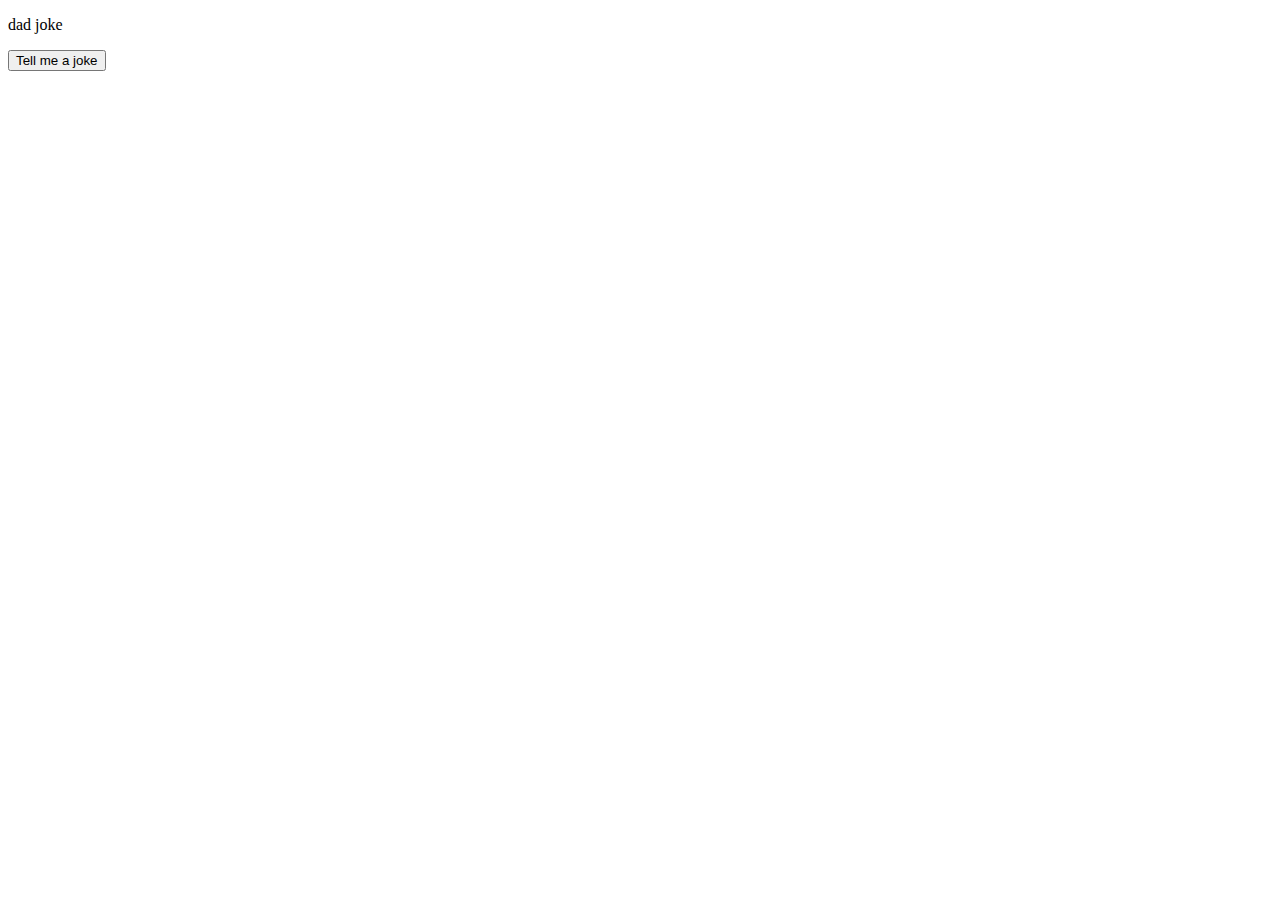
<file: dad jokes generator/index.html>
<!DOCTYPE html>
<html lang="en">
<head>
    <meta charset="UTF-8">
    <meta name="viewport" content="width=device-width, initial-scale=1.0">
    <title>Document</title>
</head>
<body>
 <p id="k">dad joke</p>
 <button id="btn">Tell me a joke</button>
<script src="scritp.js"></script>
</body>
</html>
</file>
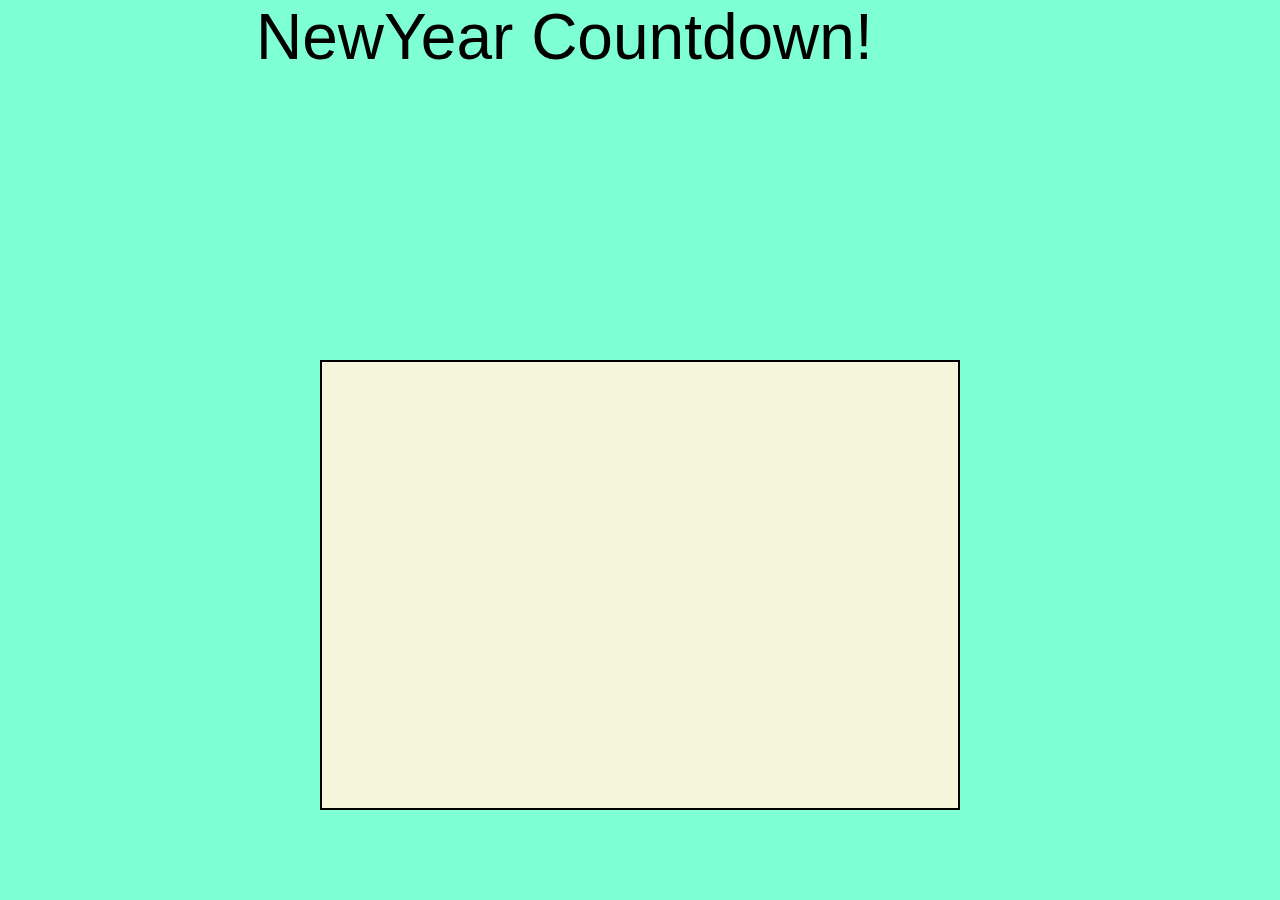
<file: NewYear CountDown/index.html>
<!DOCTYPE html>
<html lang="en">
<head>
    <meta charset="UTF-8">
    <meta name="viewport" content="width=device-width, initial-scale=1.0">
    <title>Countdown Timer</title>
    <link rel="stylesheet" href="index.css">
</head>
<body>
   <div class="heading">NewYear Countdown!</div>
  <div class="main">
  
  </div>
  <script src="index.js"></script>
</body>
</html>
</file>
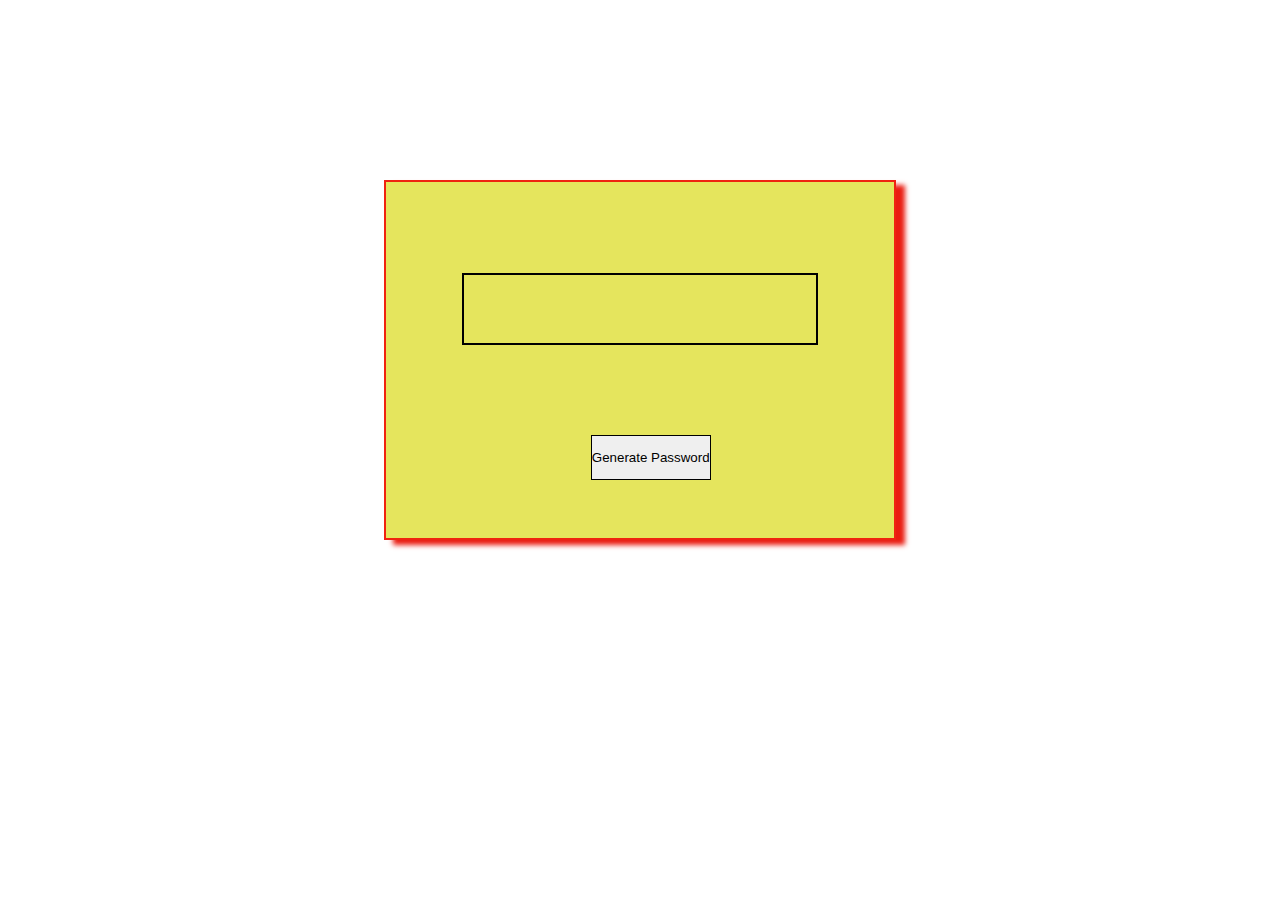
<file: random pass generator/index.html>
<!DOCTYPE html>
<html lang="en">
<head>
    <meta charset="UTF-8">
    <meta name="viewport" content="width=device-width, initial-scale=1.0">
    <title>Random pass genertor</title>
    <link rel="stylesheet" href="index.css">
</head>
<body>
  <div class="main">
  <div class="container" contenteditable="true"></div>
  <button type="button" class="btn">Generate Password</button>
  </div>  
  <div class="hello"></div>
  <script src="index.js"></script>
</body>
</html>
</file>
<file: NewYear CountDown/index.css>
*{
padding: 0;
margin: 0;
box-sizing: border-box;
font-size: 2rem;
font-family: 'Lucida Sans', 'Lucida Sans Regular', 'Lucida Grande', 'Lucida Sans Unicode', Geneva, Verdana, sans-serif;
}
body{
background-color: aquamarine;}
.main{
height: 50vh;
width: 50vw;
border: 2px solid black;
background-color: beige;
display: flex;
align-items: center;
justify-content: center;
margin: auto;
margin-top: 30vh;
}
.heading{
height: 10vh;
width: 60vw;
margin: auto;
}
</file>
<file: random pass generator/index.css>
*{
padding: 0;
margin: 0;
box-sizing: border-box;
font-family: sans-serif;
}
.main{
height: 40vh;
width: 40vw;
background-color: rgb(229, 229, 93);
border: 2px solid rgb(239, 35, 16);
box-shadow: 9px 5px 5px rgb(234, 27, 16);
margin:auto;
margin-top: 20vh;
}
.container{
height: 20%;
width: 70%;
border: 2px solid black;
margin: auto;
margin-top: 18%;
font-size: 2.3rem;
}
button{
margin-top: 10vh;
margin-left: 16vw;
height: 5vh;
cursor: pointer;
border: 1px solid black;
transition: transform 1s ease 0.2s;
}
button:hover{
transform: rotate(7deg) scale(0.5);
}

.box{
height: 15vh;
width: 20vw;
background-color: aqua;
transform: translate(80vw ,20vh);
padding-top: 6vh;
padding-left:8vw ;
}
</file>
